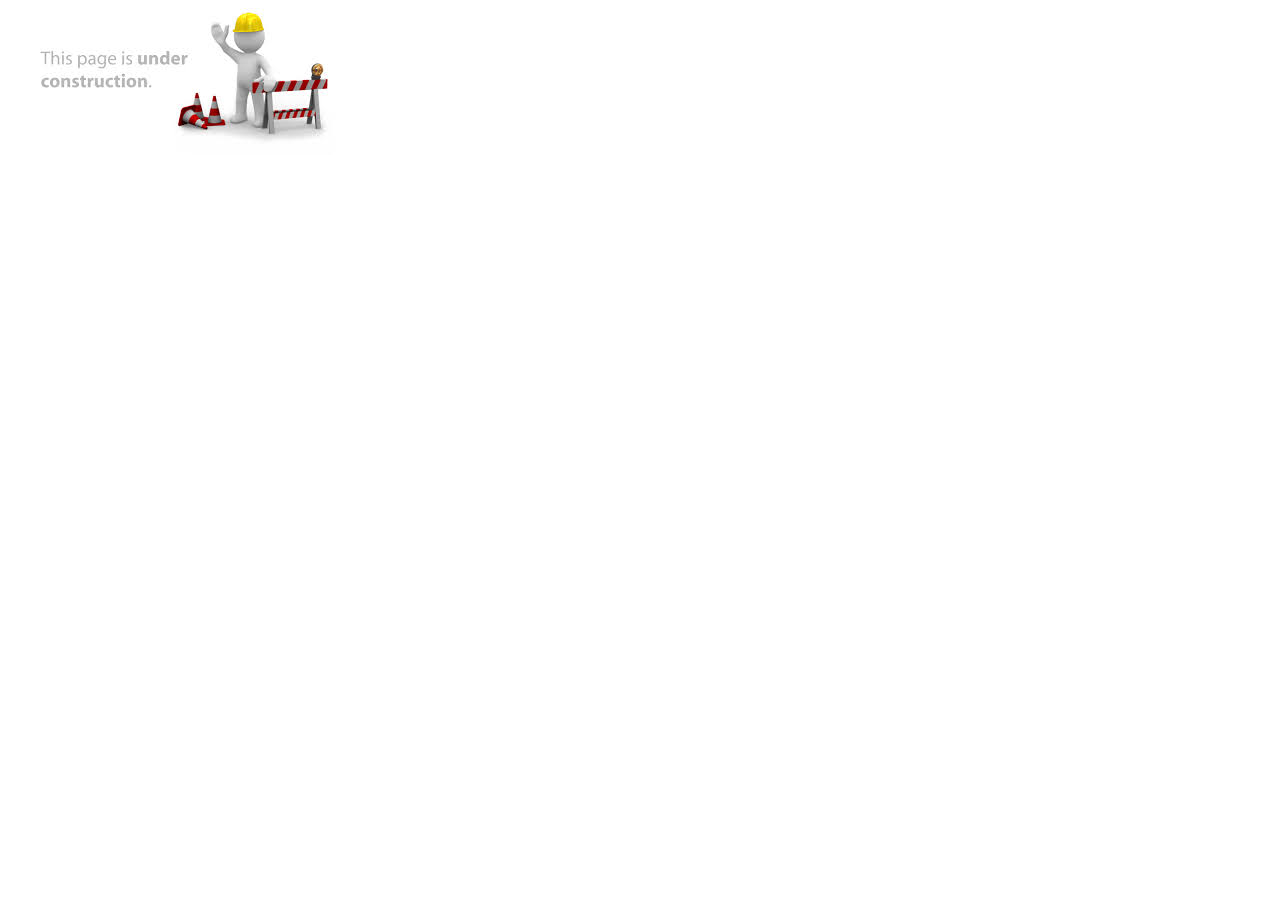
<file: washington.html>
<!DOCTYPE html>
<html>
<head>
	<title>Washington</title>
	<link rel="stylesheet" type="text/css" href="assets/css/washingtonview.css">
    <link rel="icon" type="image/png" href="assets/img/favicon.ico">
    <link href="https://fonts.googleapis.com/css?family=Lato" rel="stylesheet">
</head>
<body>
	<img src="assets/img/construction.jpeg">
</body>
</file>
<file: assets/css/washingtonview.css>
body {
	
}
</file>
